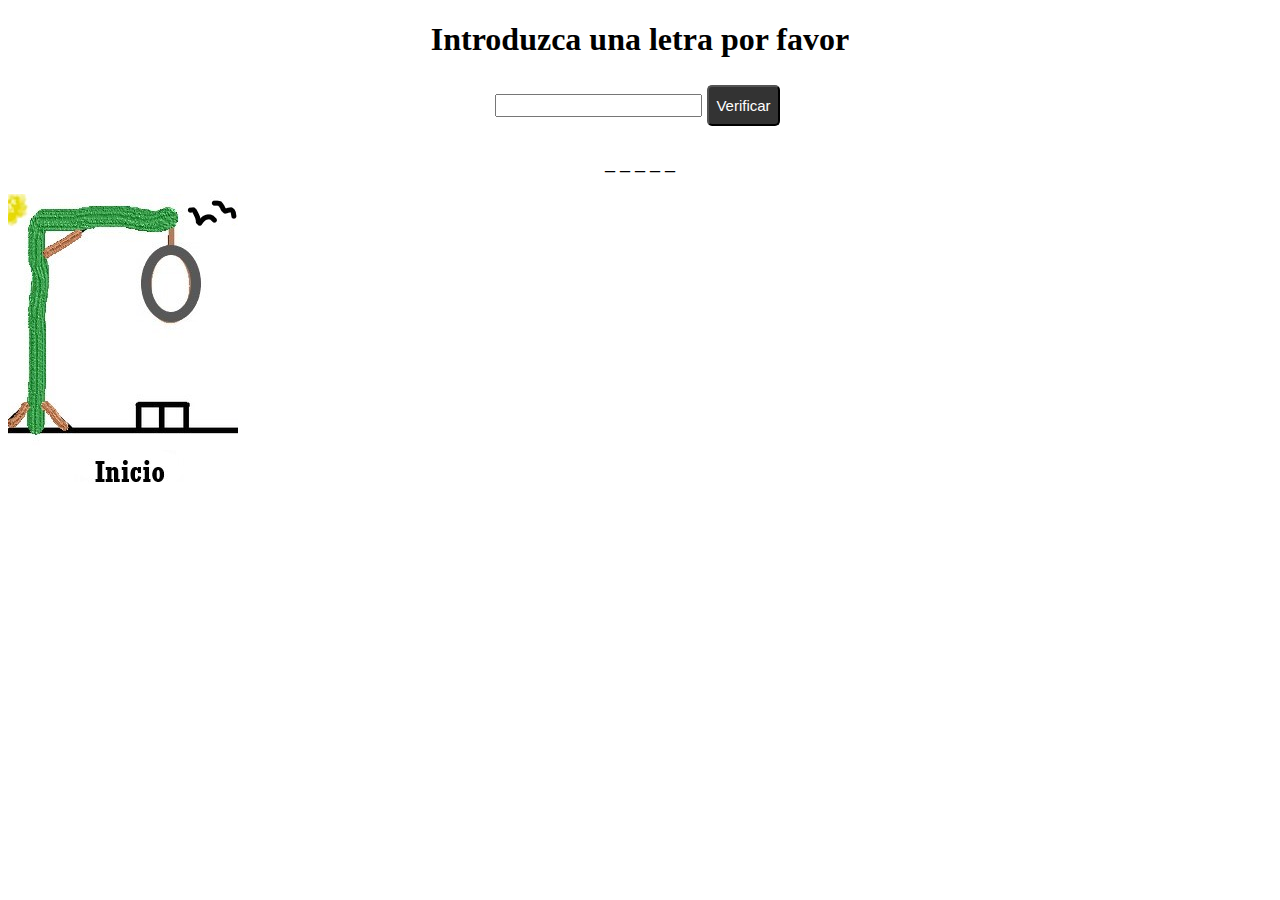
<file: index.html>
<!DOCTYPE html>
<html lang="es">
    <head>
        <meta charset="UTF-8">       
        <title>Jueguito</title>
        <link rel="stylesheet" href="./styles.css">
    </head>
    <body>
        <h1>Introduzca una letra por favor</h1>
        <input type="text" maxlength="1" id="letra"><button id="verificar">Verificar</button>
        <p id="salida">salida</p>
        <div id="imgAhorcado"></div>
    </body>
    <script src="scripting.js"></script>
</html>
</file>
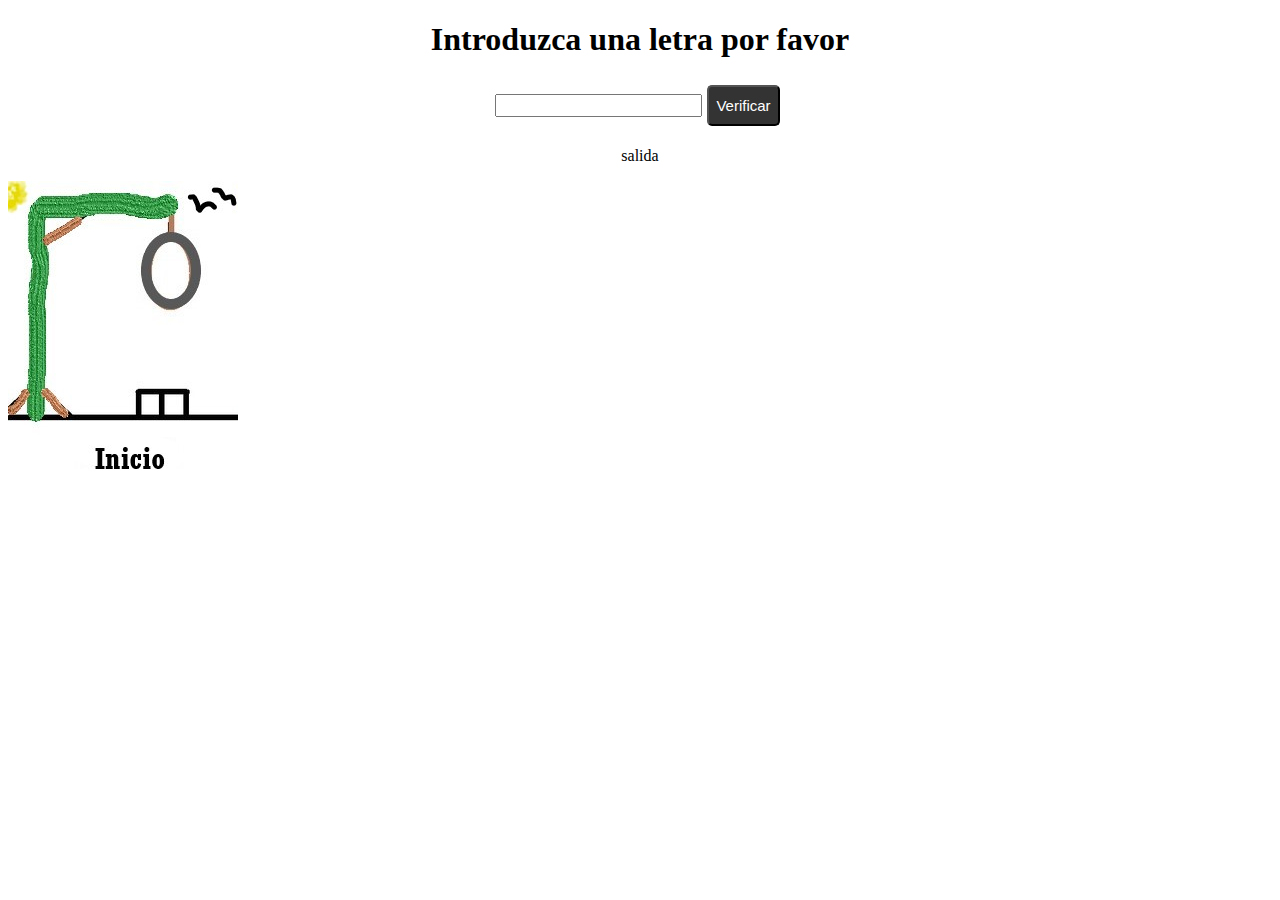
<file: index2.html>
<!DOCTYPE html>
<html lang="es">
    <head>
        <meta charset="UTF-8">       
        <title>A jugar!!22</title>
        <link rel="stylesheet" href="./styles.css">
    </head>
    <body>
        <h1>Introduzca una letra por favor</h1>
        <input type="text" maxlength="1" id="letra"><button id="verificar">Verificar</button>
        <p id="salida2">salida</p>
        <div id="imgAhorcado"></div>
    </body>
    <script src="scripting.js"></script>
</html>
</file>
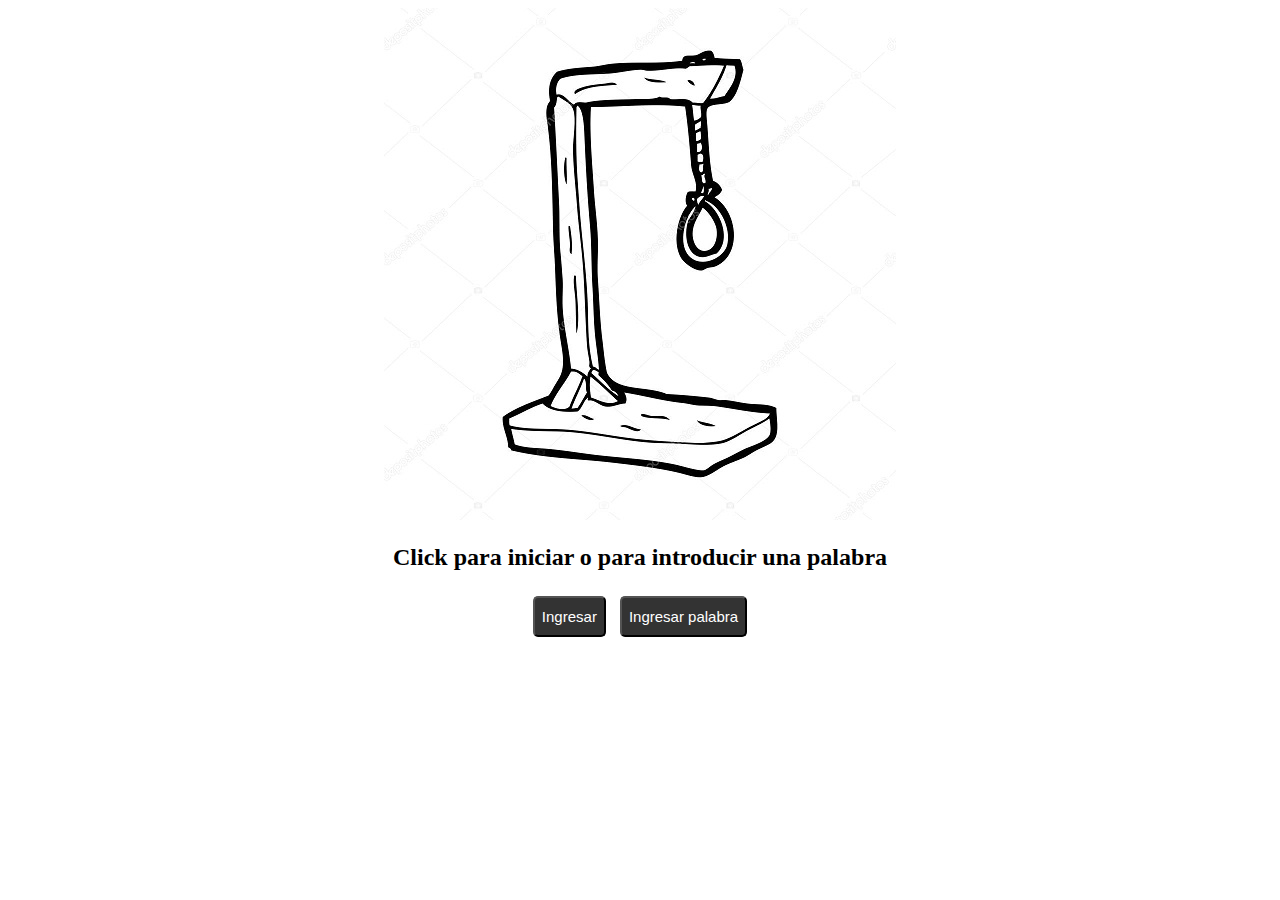
<file: inicio.html>
<!DOCTYPE html>
<html lang="es">
    <head>
        <meta charset="UTF-8"> 
        <title>Juego del ahorcado</title>
        <link rel="stylesheet" href="styles.css">
    </head>
    <body>
        <header>  
        </header>
        <div class="primera">
            <img src="./imagenes/img1.jpg"> 
        </div>
        <h2>Click para iniciar o para introducir una palabra</h2>
        <button onclick="location.href='./index.html'">Ingresar</button>
        <button onclick="location.href='./index2.html'">Ingresar palabra</button>
    </body>
</html>
</file>
<file: styles.css>
body {
    text-align: center;
}
#imgAhorcado {    
    height: 311px;
    width: 230px;
    background-image: url('./imagenes/Ahorc.jpg');
}
#fondito {
    width: 300px;
    height: 300px;
    background-image: url('./imagenes/img1.jpg');    
}
button {
    font-size: 15px;
    border-radius: 5px;
    padding: 10px 7px;
    text-decoration: none;
    color: #fff;
    background-color: #333;
    margin: 5px;
  }
  button:hover {
      background: darkslategrey;
      transform: scale(1.2);
  }
  input {
      font-size: 15px;
  }
  #salida {
      font-size: 20px;
  }
</file>
